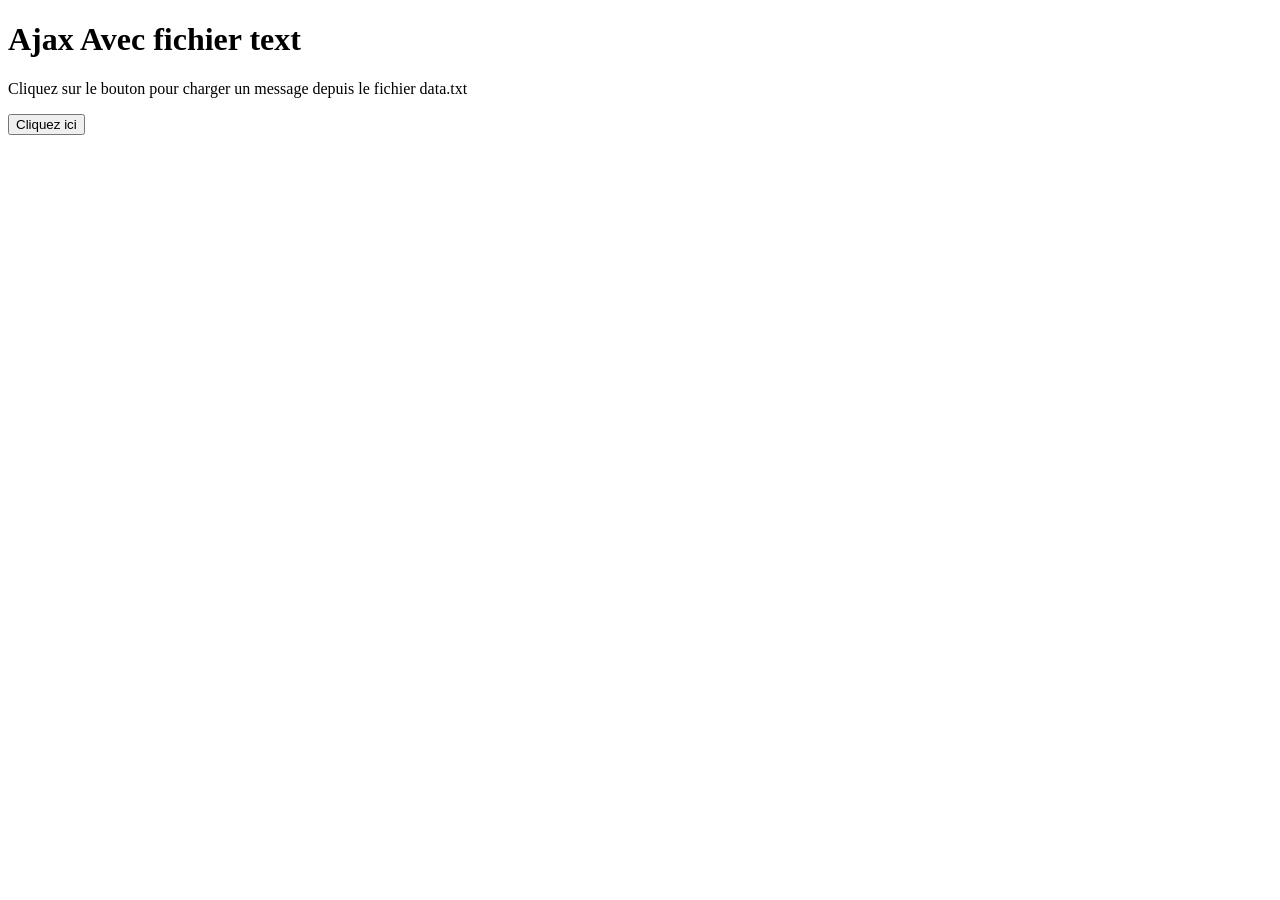
<file: ajax-avec-data.txt/index.html>
<!DOCTYPE html>
<html>

<head>
    <mata charset="UTF-8"></mata>
    <title>Ajax Avec fichier text</title>
</head>

<body>
    <h1>Ajax Avec fichier text</h1>
    <p>Cliquez sur le bouton pour charger un message depuis le fichier data.txt</p>
    <button onclick="ChargerMessage()">Cliquez ici</button>
    <div id="resultat"></div>
    <div id="etat"></div>
    <script>
        function ChargerMessage() {
            var request = new XMLHttpRequest();
            request.open("GET", "data.txt", true);
            request.onreadystatechange = function () {
                document.getElementById("etat").innerHTML = "Etat de la request:"+"<br>"+"readyState = "+ request.readyState +"<br>"+"status = "+ request.status;
                if (request.readyState === 4 && request.status === 200) {
                    document.getElementById("resultat").innerHTML = request.responseText;
                }
            };
            request.send();
        }
    </script>
</body>

</html>
</file>
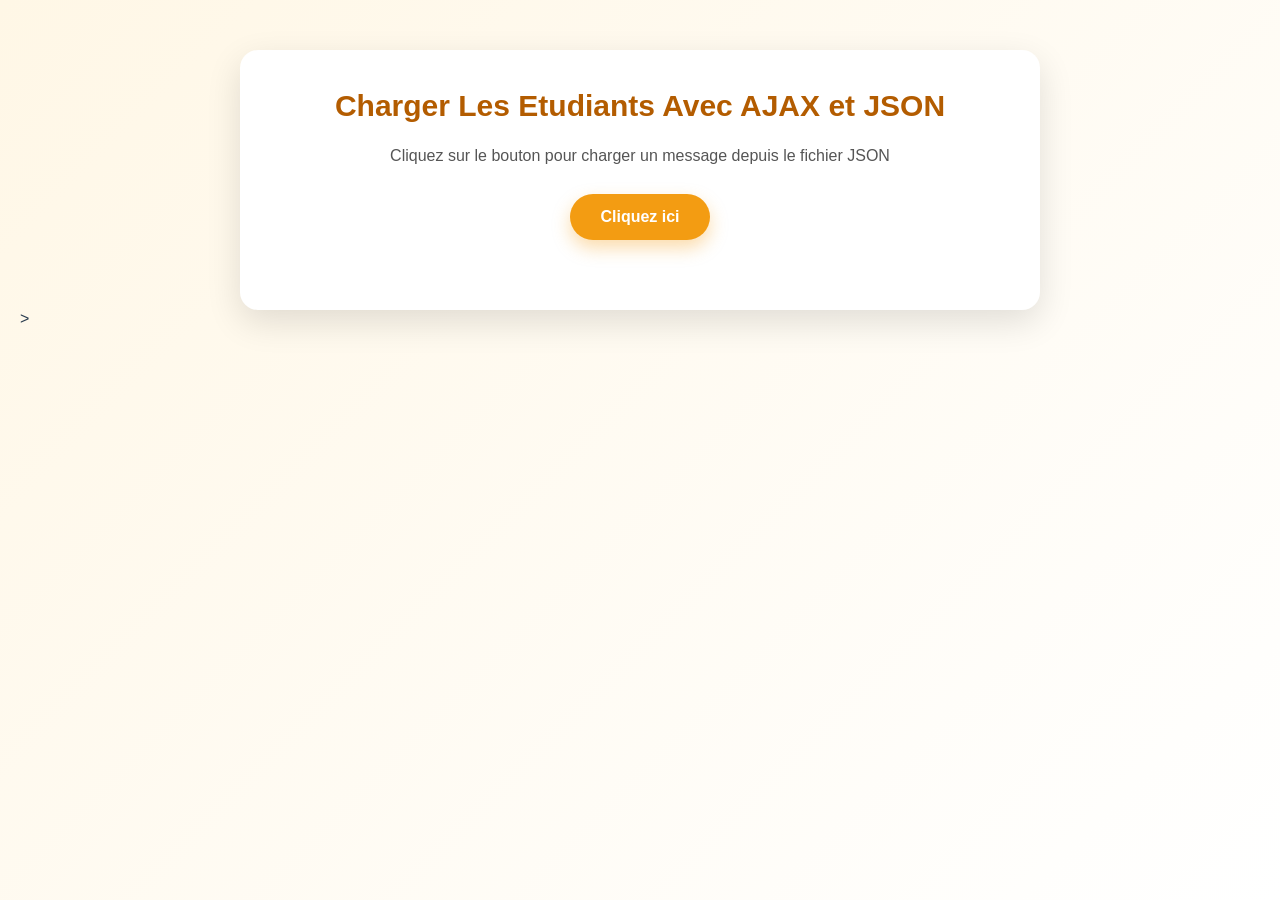
<file: ajax-avec-json-et-fetch/index.html>
<!DOCTYPE html>
<html>

<head>
    <title>Ajax Avec JSON</title>
    <meta charset="UTF-8">
    <link rel="stylesheet" href="style.css">
</head>

<body>
    <div class="container">
        <h1>Charger Les Etudiants Avec AJAX et JSON</h1>
        <p>Cliquez sur le bouton pour charger un message depuis le fichier JSON</p>
        <button onclick="ChargerEtudiants()"> Cliquez ici</button>
        <div id="resultat"></div>
    </div>
    <script>
    async function ChargerEtudiants() {
        try {
            const response = await fetch("etudiants.json");

            if (!response.ok) {
                throw new Error("Error HTTP: " + response.status);
            }

            const etudiants = await response.json();

            var contenue = "<h2>Liste des etudiants:</h2>";

            for (var i = 0; i < etudiants.length; i++) {
                var statut = "";

                if (etudiants[i].Moyenne >= 10) {
                    statut = "Admis";
                } else {
                    statut = "Ajourné";
                }

                contenue += "<div class='card'>";
                contenue += "<p><strong>Nom:</strong> " + etudiants[i].Nom + "</p>";
                contenue += "<p><strong>Matricule:</strong> " + etudiants[i].Matricule + "</p>";
                contenue += "<p><strong>Filiere:</strong> " + etudiants[i].Filiere + "</p>";
                contenue += "<p><strong>Age:</strong> " + etudiants[i].Age + "</p>";
                contenue += "<p><strong>Moyenne:</strong> " + etudiants[i].Moyenne + "</p>";
                contenue += "<p><strong>Statut:</strong> " + statut + "</p>";
                contenue += "</div>";
            }

            document.getElementById("resultat").innerHTML = contenue;

        } catch (error) {
            document.getElementById("resultat").innerHTML =
                "<p style='color:red;'> " + error.message + "</p>";
        }
    }
</script>>
</body>

</html>
</file>
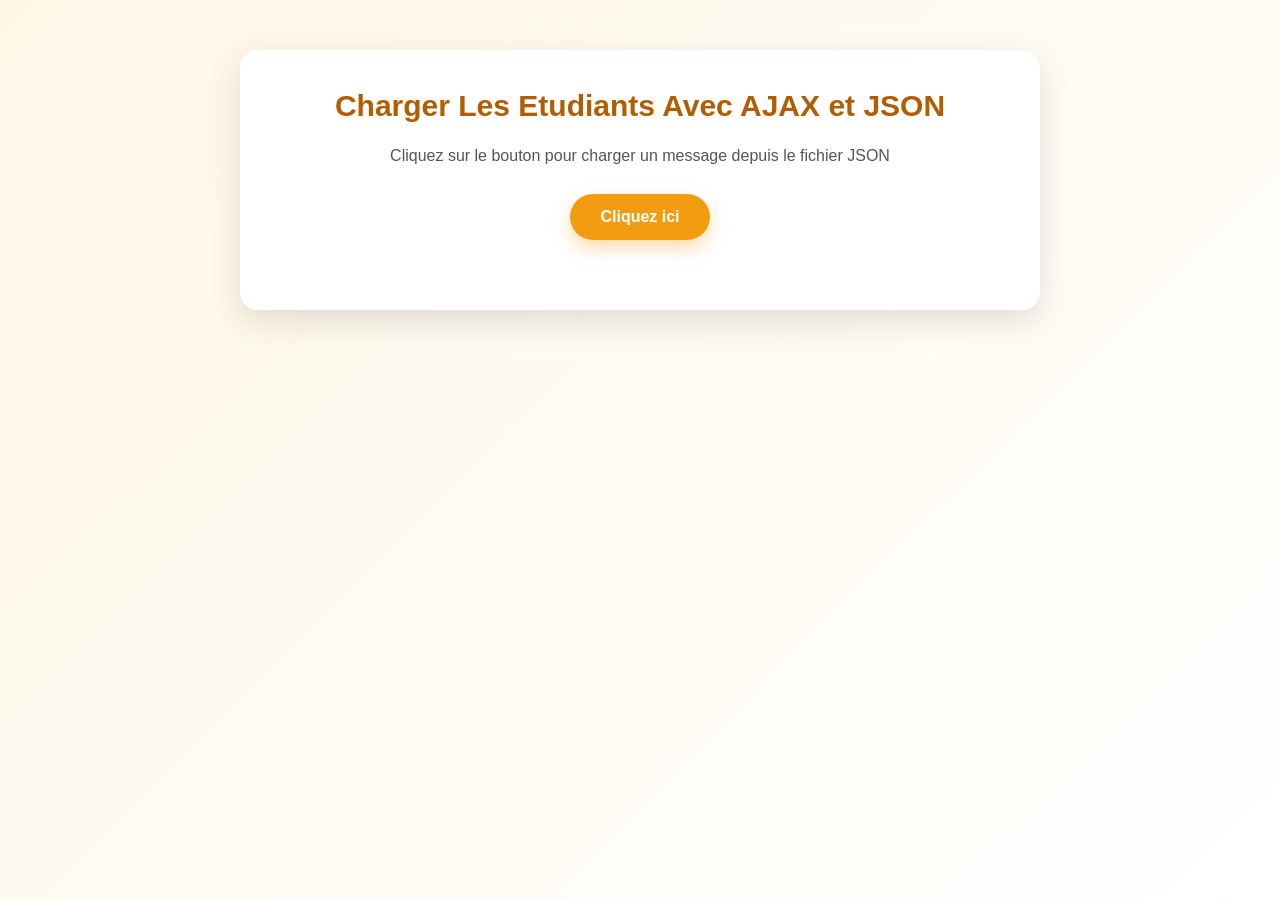
<file: ajax-avec-JSON/index.html>
<!DOCTYPE html>
<html>

<head>
    <title>Ajax Avec JSON</title>
    <meta charset="UTF-8">
    <link rel="stylesheet" href="style.css">
</head>

<body>
    <div class="container">
        <h1>Charger Les Etudiants Avec AJAX et JSON</h1>
        <p>Cliquez sur le bouton pour charger un message depuis le fichier JSON</p>
        <button onclick="ChargerEtudiants()"> Cliquez ici</button>
        <div id="resultat"></div>
    </div>
    <script>
        function ChargerEtudiants() {
            var request = new XMLHttpRequest();
            request.open("GET", "etudiants.json", true);
            request.onreadystatechange = function () {
                if (request.readyState === 4 && request.status === 200) {
                    var etudiants = JSON.parse(request.responseText)
                    var contenue = "<h2> Liste des etudiants </h2>";
                    for (var i = 0; i < etudiants.length; i++) {
                        var status = " ";
                        if (etudiants[i].Moyenne >= 10) {
                            status = "Admis";
                        } else {
                            status = "Ajourne";
                        }
                        contenue += "<div class='card'>";
                        contenue += "<p><strong> Nom: " + etudiants[i].Nom + "</strong></p>";
                        contenue += "<p><strong> Matricule = " + etudiants[i].Matricule + "</strong></p>";
                        contenue += "<p><strong> Filiere: " + etudiants[i].Filiere + "</strong></p>";
                        contenue += "<p><strong> Age = " + etudiants[i].Age + "</strong></p>";
                        contenue += "<p><strong> Moyenne = " + etudiants[i].Moyenne + "</strong></p>";
                        contenue += "<p><strong> status: " + status + "</strong></p>";
                        contenue += "</div>";
                    }
                    document.getElementById("resultat").innerHTML = contenue;
                }
            };
            request.send();
        }
    </script>
</body>

</html>
</file>
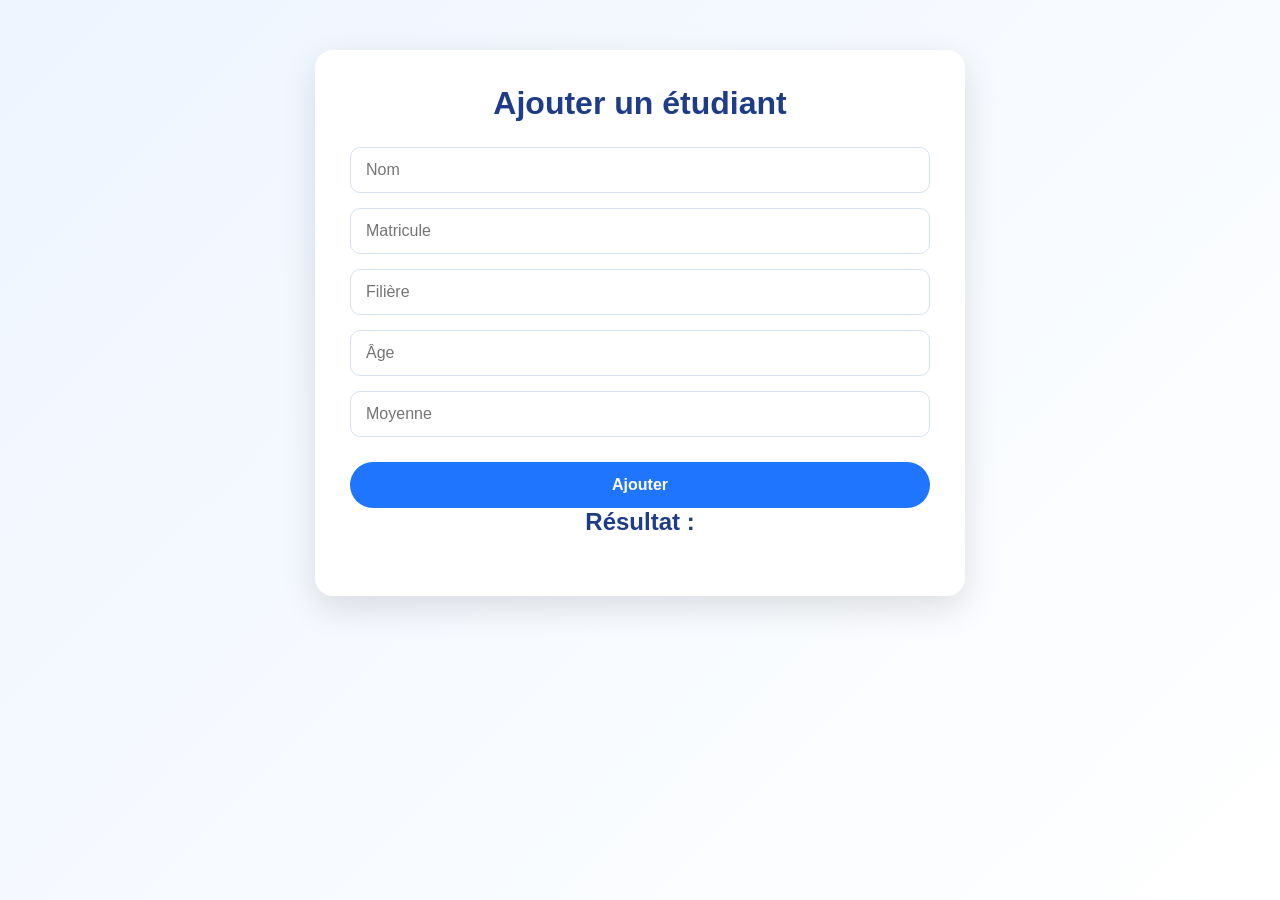
<file: ajax-avec-jsonStringify-et-PHP/index.html>
<!DOCTYPE html>
<html>

<head>
    <meta charset="UTF-8">
    <title>Formulaire JSON</title>
    <link rel="stylesheet" href="style.css">
</head>

<body>
    <div class="container">
        <h1>Ajouter un étudiant</h1>

        <form onsubmit="ajouterEtudiant(event)">
            <input type="text" id="nom" placeholder="Nom" required>

            <input type="text" id="matricule" placeholder="Matricule" required>

            <input type="text" id="filiere" placeholder="Filière" required>

            <input type="number" id="age" placeholder="Âge" required>

            <input type="number" id="moyenne" placeholder="Moyenne" step="0.01" required>

            <button type="submit">Ajouter</button>
        </form>

        <h2>Résultat :</h2>
        <div id="resultat"></div>
    </div>

    <script>
        async function ajouterEtudiant(event) {
            event.preventDefault();

            const etudiant = {
                Nom: document.getElementById("nom").value,
                Matricule: document.getElementById("matricule").value,
                Filiere: document.getElementById("filiere").value,
                Age: Number(document.getElementById("age").value),
                Moyenne: Number(document.getElementById("moyenne").value)
            };

            const jsonEtudiant = JSON.stringify(etudiant);

            console.log("Object JavaScript:", etudiant);
            console.log("JSON à envoyer au serveur:", jsonEtudiant);

            try {
                const response = await fetch("api.php", {
                    method: "POST",
                    headers: {
                        "Content-Type": "application/json"
                    },
                    body: jsonEtudiant
                });

                if (!response.ok) {
                    throw new Error("Erreur HTTP : " + response.status);
                }

                const data = await response.json();

                console.log("Réponse du serveur:", data);

                document.getElementById("resultat").innerHTML =
                    "<div class='card'>" +
                        "<h3>" + data.message + "</h3>" +
                        "<p><strong>Nom:</strong> " + data.etudiant.Nom + "</p>" +
                        "<p><strong>Matricule:</strong> " + data.etudiant.Matricule + "</p>" +
                        "<p><strong>Filière:</strong> " + data.etudiant.Filiere + "</p>" +
                        "<p><strong>Âge:</strong> " + data.etudiant.Age + "</p>" +
                        "<p><strong>Moyenne:</strong> " + data.etudiant.Moyenne + "</p>" +
                    "</div>";

            } catch (error) {
                document.getElementById("resultat").innerHTML =
                    "<p style='color:red;'>Erreur : " + error.message + "</p>";

                console.log("Erreur:", error.message);
            }
        }
    </script>
</body>

</html>
</file>
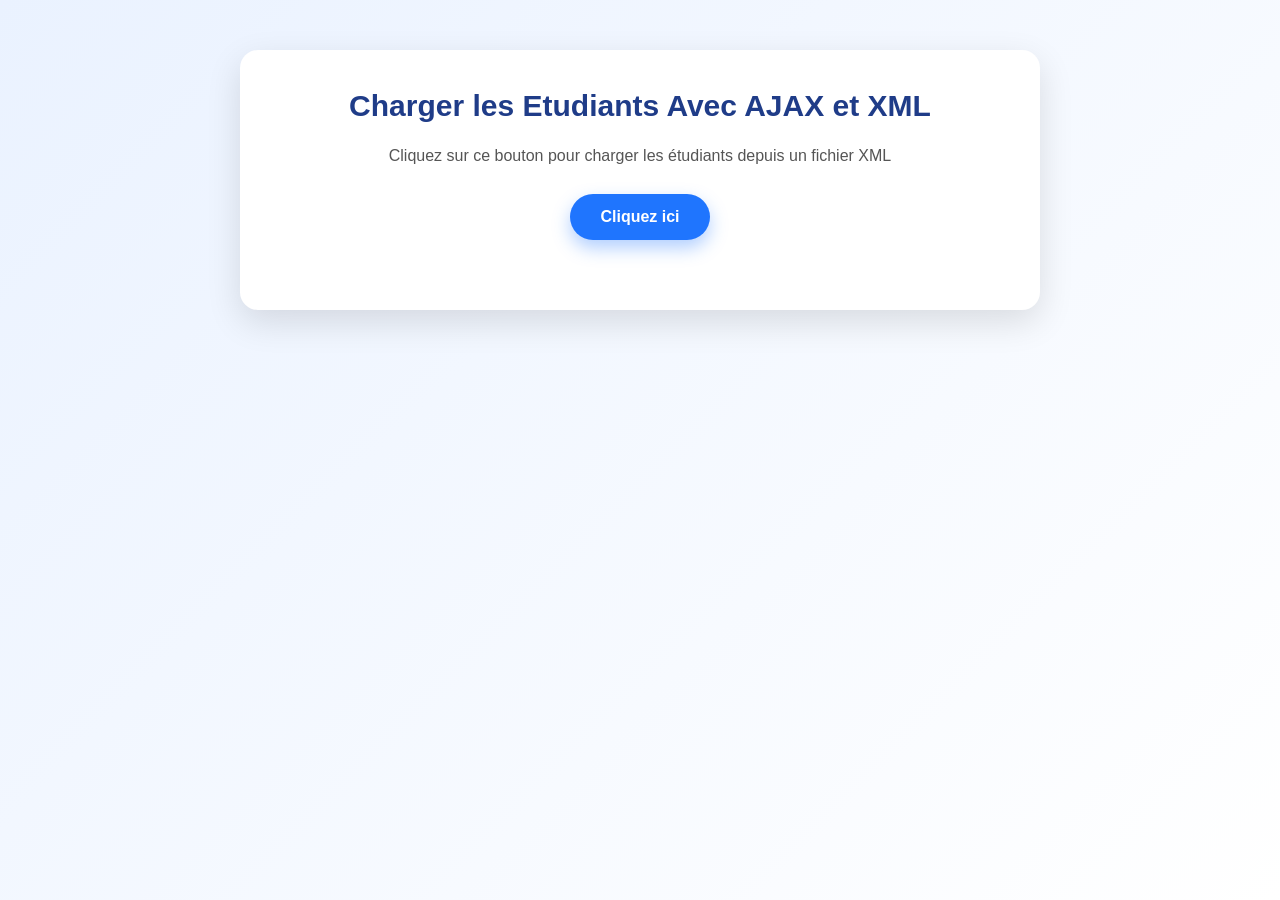
<file: ajax-avec-XML/index.html>
<!DOCTYPE html>
<html>
    <head>
        <title>Ajax Avec XML</title>
        <meta charset="UTF-8">
        <link rel="stylesheet" href="style.css">
    </head>

    <body>
        <div class="container">
            <h1>Charger les Etudiants Avec AJAX et XML</h1>

            <p>
                Cliquez sur ce bouton pour charger les étudiants depuis un fichier XML
            </p>

            <button onclick="ChargerEtudiants()">Cliquez ici</button>

            <div id="resultat"></div>
        </div>

        <script>
            function ChargerEtudiants() {
                var request = new XMLHttpRequest();

                request.open("GET", "etudiants.xml", true);

                request.onreadystatechange = function() {
                    if (request.readyState === 4 && request.status === 200) {
                        var requestXML = request.responseXML;

                        var etudiants = requestXML.getElementsByTagName("etudiant");

                        var contenue = "<h2>Liste des étudiants</h2>";

                        for (var i = 0; i < etudiants.length; i++) {
                            var Nom = etudiants[i].getElementsByTagName("Nom")[0].textContent;
                            var Matricule = etudiants[i].getElementsByTagName("Matricule")[0].textContent;
                            var Filiere = etudiants[i].getElementsByTagName("Filiere")[0].textContent;

                            contenue += "<div class='card'>";
                            contenue += "<p>Nom: " + Nom + "</p>";
                            contenue += "<p>Matricule: " + Matricule + "</p>";
                            contenue += "<p>Filière: " + Filiere + "</p>";
                            contenue += "</div>";
                        }

                        document.getElementById("resultat").innerHTML = contenue;
                    }
                };

                request.send();
            }
        </script>
    </body>
</html>
</file>
<file: ajax-avec-json-et-fetch/style.css>
* {
    margin: 0;
    padding: 0;
    box-sizing: border-box;
}

body {
    font-family: Arial, Helvetica, sans-serif;
    min-height: 100vh;
    background: linear-gradient(135deg, #fff7e6, #ffffff);
    color: #2c3e50;
    padding: 50px 20px;
}

.container {
    max-width: 800px;
    margin: auto;
    background-color: white;
    padding: 35px;
    border-radius: 18px;
    box-shadow: 0 12px 35px rgba(0, 0, 0, 0.12);
    text-align: center;
}

.container h1 {
    font-size: 30px;
    color: #b35c00;
    margin-bottom: 15px;
    line-height: 1.4;
}

.container p {
    font-size: 16px;
    color: #555;
    line-height: 1.7;
    margin-bottom: 25px;
}

button {
    background-color: #f39c12;
    color: white;
    border: none;
    padding: 14px 30px;
    font-size: 16px;
    font-weight: bold;
    border-radius: 30px;
    cursor: pointer;
    box-shadow: 0 8px 18px rgba(243, 156, 18, 0.35);
    transition: 0.3s ease;
}

button:hover {
    background-color: #d68910;
    transform: translateY(-3px);
}

button:active {
    transform: scale(0.97);
}

#resultat {
    margin-top: 35px;
    text-align: left;
}

#resultat h2 {
    text-align: center;
    color: #b35c00;
    font-size: 26px;
    margin-bottom: 25px;
    padding-bottom: 12px;
    border-bottom: 2px solid #ffe0a3;
}

.card {
    background-color: #fff9ef;
    border-left: 6px solid #f39c12;
    padding: 20px;
    margin-bottom: 18px;
    border-radius: 12px;
    box-shadow: 0 5px 14px rgba(0, 0, 0, 0.06);
    transition: 0.3s ease;
}

.card:hover {
    transform: translateX(6px);
    background-color: #fff3dc;
}

.card p {
    margin-bottom: 10px;
    font-size: 17px;
    color: #34495e;
}
</file>
<file: ajax-avec-JSON/style.css>
* {
    margin: 0;
    padding: 0;
    box-sizing: border-box;
}

body {
    font-family: Arial, Helvetica, sans-serif;
    min-height: 100vh;
    background: linear-gradient(135deg, #fff7e6, #ffffff);
    color: #2c3e50;
    padding: 50px 20px;
}

.container {
    max-width: 800px;
    margin: auto;
    background-color: white;
    padding: 35px;
    border-radius: 18px;
    box-shadow: 0 12px 35px rgba(0, 0, 0, 0.12);
    text-align: center;
}

.container h1 {
    font-size: 30px;
    color: #b35c00;
    margin-bottom: 15px;
    line-height: 1.4;
}

.container p {
    font-size: 16px;
    color: #555;
    line-height: 1.7;
    margin-bottom: 25px;
}

button {
    background-color: #f39c12;
    color: white;
    border: none;
    padding: 14px 30px;
    font-size: 16px;
    font-weight: bold;
    border-radius: 30px;
    cursor: pointer;
    box-shadow: 0 8px 18px rgba(243, 156, 18, 0.35);
    transition: 0.3s ease;
}

button:hover {
    background-color: #d68910;
    transform: translateY(-3px);
}

button:active {
    transform: scale(0.97);
}

#resultat {
    margin-top: 35px;
    text-align: left;
}

#resultat h2 {
    text-align: center;
    color: #b35c00;
    font-size: 26px;
    margin-bottom: 25px;
    padding-bottom: 12px;
    border-bottom: 2px solid #ffe0a3;
}

.card {
    background-color: #fff9ef;
    border-left: 6px solid #f39c12;
    padding: 20px;
    margin-bottom: 18px;
    border-radius: 12px;
    box-shadow: 0 5px 14px rgba(0, 0, 0, 0.06);
    transition: 0.3s ease;
}

.card:hover {
    transform: translateX(6px);
    background-color: #fff3dc;
}

.card p {
    margin-bottom: 10px;
    font-size: 17px;
    color: #34495e;
}
</file>
<file: ajax-avec-jsonStringify-et-PHP/style.css>
* {
    margin: 0;
    padding: 0;
    box-sizing: border-box;
}

body {
    font-family: Arial, Helvetica, sans-serif;
    min-height: 100vh;
    background: linear-gradient(135deg, #eef5ff, #ffffff);
    padding: 50px 20px;
    color: #2c3e50;
}

.container {
    max-width: 650px;
    margin: auto;
    background: white;
    padding: 35px;
    border-radius: 18px;
    box-shadow: 0 12px 35px rgba(0, 0, 0, 0.12);
}

h1, h2 {
    text-align: center;
    color: #1f3c88;
    margin-bottom: 25px;
}

form {
    display: flex;
    flex-direction: column;
    gap: 15px;
}

input {
    padding: 13px 15px;
    border: 1px solid #d6e2f0;
    border-radius: 10px;
    font-size: 16px;
    outline: none;
}

input:focus {
    border-color: #1f75fe;
    box-shadow: 0 0 0 3px rgba(31, 117, 254, 0.12);
}

button {
    margin-top: 10px;
    background-color: #1f75fe;
    color: white;
    border: none;
    padding: 14px;
    border-radius: 30px;
    font-size: 16px;
    font-weight: bold;
    cursor: pointer;
}

button:hover {
    background-color: #155bd4;
}

#resultat {
    margin-top: 25px;
}

.card {
    background-color: #f4f8ff;
    border-left: 6px solid #1f75fe;
    padding: 20px;
    border-radius: 12px;
}

.card p {
    margin-bottom: 10px;
    font-size: 16px;
}
</file>
<file: ajax-avec-XML/style.css>
* {
    margin: 0;
    padding: 0;
    box-sizing: border-box;
}

body {
    font-family: Arial, Helvetica, sans-serif;
    min-height: 100vh;
    background: linear-gradient(135deg, #eaf2ff, #ffffff);
    color: #2c3e50;
    padding: 50px 20px;
}

.container {
    max-width: 800px;
    margin: auto;
    background-color: white;
    padding: 35px;
    border-radius: 18px;
    box-shadow: 0 12px 35px rgba(0, 0, 0, 0.12);
    text-align: center;
}

.container h1 {
    font-size: 30px;
    color: #1f3c88;
    margin-bottom: 15px;
    line-height: 1.4;
}

.container p {
    font-size: 16px;
    color: #555;
    line-height: 1.7;
    margin-bottom: 25px;
}

button {
    background-color: #1f75fe;
    color: white;
    border: none;
    padding: 14px 30px;
    font-size: 16px;
    font-weight: bold;
    border-radius: 30px;
    cursor: pointer;
    box-shadow: 0 8px 18px rgba(31, 117, 254, 0.35);
    transition: 0.3s ease;
}

button:hover {
    background-color: #155bd4;
    transform: translateY(-3px);
}

button:active {
    transform: scale(0.97);
}

#resultat {
    margin-top: 35px;
    text-align: left;
}

#resultat h2 {
    text-align: center;
    color: #1f3c88;
    font-size: 26px;
    margin-bottom: 25px;
    padding-bottom: 12px;
    border-bottom: 2px solid #e3edff;
}

.card {
    background-color: #f5f8ff;
    border-left: 6px solid #1f75fe;
    padding: 20px;
    margin-bottom: 18px;
    border-radius: 12px;
    box-shadow: 0 5px 14px rgba(0, 0, 0, 0.06);
    transition: 0.3s ease;
}

.card:hover {
    transform: translateX(6px);
    background-color: #eef5ff;
}

.card p {
    margin-bottom: 10px;
    font-size: 17px;
    color: #34495e;
}

.card p:first-child {
    font-weight: bold;
    font-size: 19px;
    color: #1f3c88;
}
</file>
